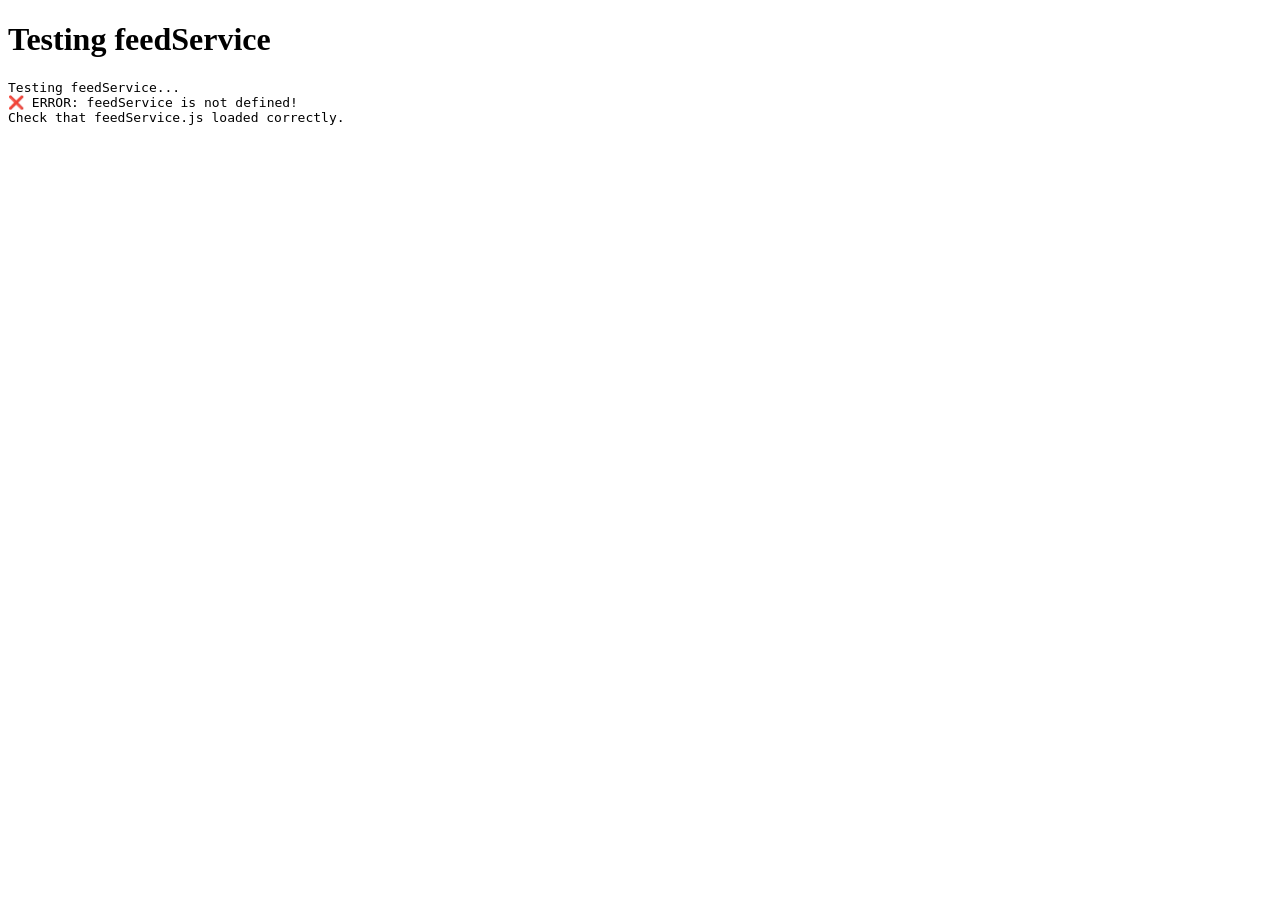
<file: test-feed.html>
<!DOCTYPE html>
<html>
<head><title>Test feedService</title></head>
<body>
    <h1>Testing feedService</h1>
    <pre id="output">Loading...</pre>
    
    <!-- Load feedService first -->
    <script src="./js/services/feedService.js"></script>
    
    <script>
        (async function test() {
            const output = document.getElementById('output');
            output.textContent = "Testing feedService...\n";
            
            // Check if feedService exists
            if (typeof feedService === 'undefined') {
                output.textContent += "❌ ERROR: feedService is not defined!\n";
                output.textContent += "Check that feedService.js loaded correctly.";
                return;
            }
            
            output.textContent += "✅ feedService is defined\n";
            output.textContent += `Methods: ${Object.keys(feedService).join(', ')}\n\n`;
            
            // Test fetch
            const url = 'https://rss.alexjones.media/AJNHourlyVideo.xml';
            output.textContent += `Fetching: ${url}\n`;
            
            const result = await feedService.fetchFeed(url);
            
            if (result.success) {
                output.textContent += `✅ Fetch successful!\n`;
                const episodes = feedService.extractEpisodes(result.xmlDoc);
                output.textContent += `📊 Found ${episodes.length} episodes\n`;
                if (episodes.length > 0) {
                    output.textContent += `\nFirst episode:\n`;
                    output.textContent += `  Title: ${episodes[0].title}\n`;
                    output.textContent += `  Date: ${episodes[0].pubDate}\n`;
                }
            } else {
                output.textContent += `❌ Fetch failed: ${result.error}\n`;
            }
        })();
    </script>
</body>
</html>
</file>
